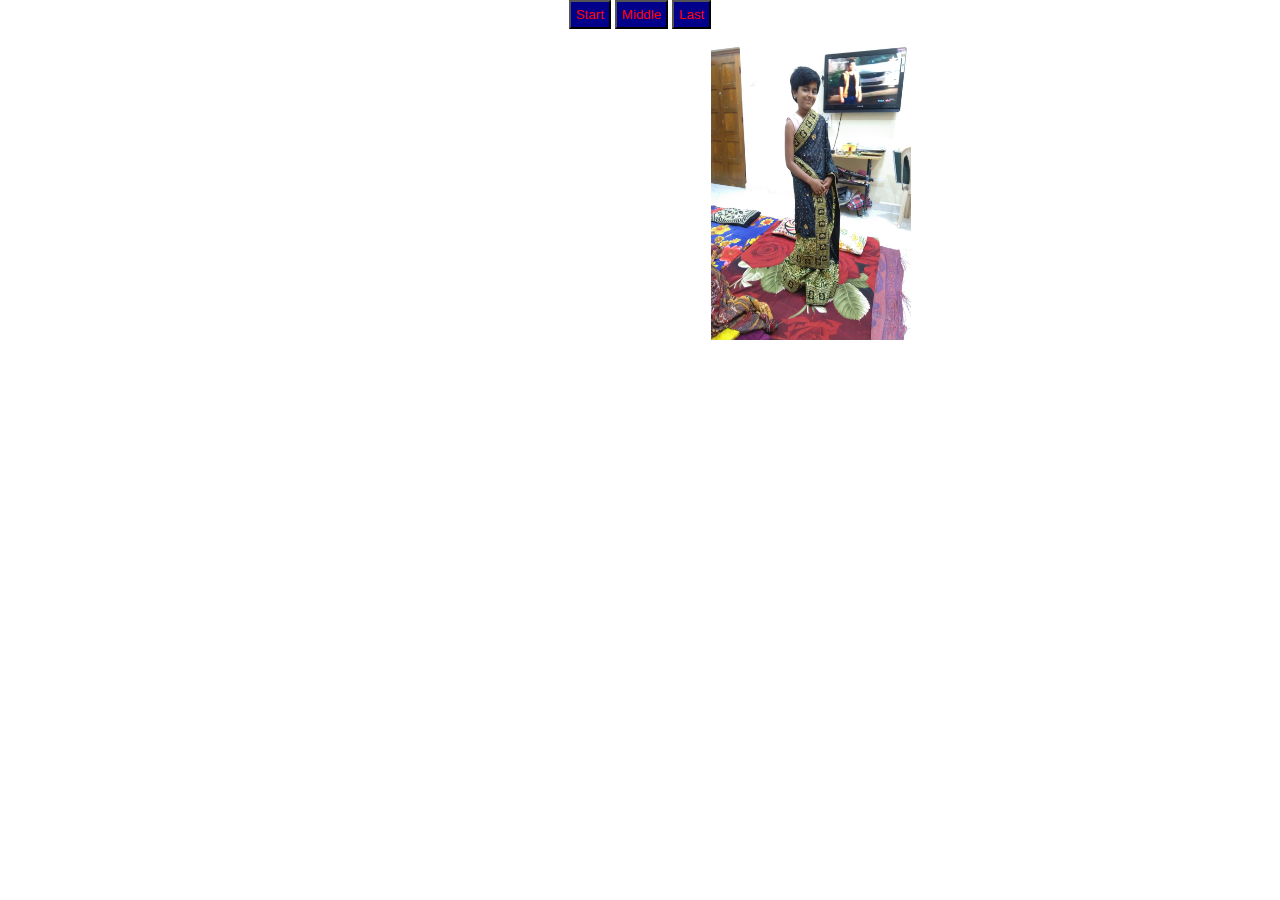
<file: i2.html>
<!DOCTYPE html>
<html lang="en">

<head>
    <meta charset="UTF-8">
    <meta http-equiv="X-UA-Compatible" content="IE=edge">
    <meta name="viewport" content="width=device-width, initial-scale=1.0">
    <title>niral</title>
    <link rel="stylesheet" href="style.css">
    <script src="jquery-3.6.0.min.js"></script>

    
</head>

<body>
    <center>
    <button id="fst">
     Start
    </button>
    <button id="mdl">Middle</button>
    <button id="lst">Last

    </button>
    <img src="niral.jpg" alt="">
</center>

<script>

    $(document).ready(function () {
        $("#fst").click(function () {
            $("img").animate({ left: '0px' });

        });
        $("#mdl").click(function () {
            $("img").animate({ left: '40%' });
        });

        $("#lst").click(function () {
            $("img").animate({ left: '70%' });
        });

    });
  
</script>
</body>



</html>
</file>
<file: style.css>
*{
  margin: 0;
  padding: 0;
}
        button{
            padding: 5px;
            color: rgb(255, 0, 8);
            background-color: darkblue;
        }
       
        img {
            width: 200px;
            height: 300px;
            position: absolute;
            margin-top: 40px;
        }
 #myImage{
         margin-top: 350px;
        
       }

        @media (max-width:600px){
          img{
            width: 100px;
            height: 200px;
            position: absolute;
            margin-top: 40px;
          }
        }
</file>
